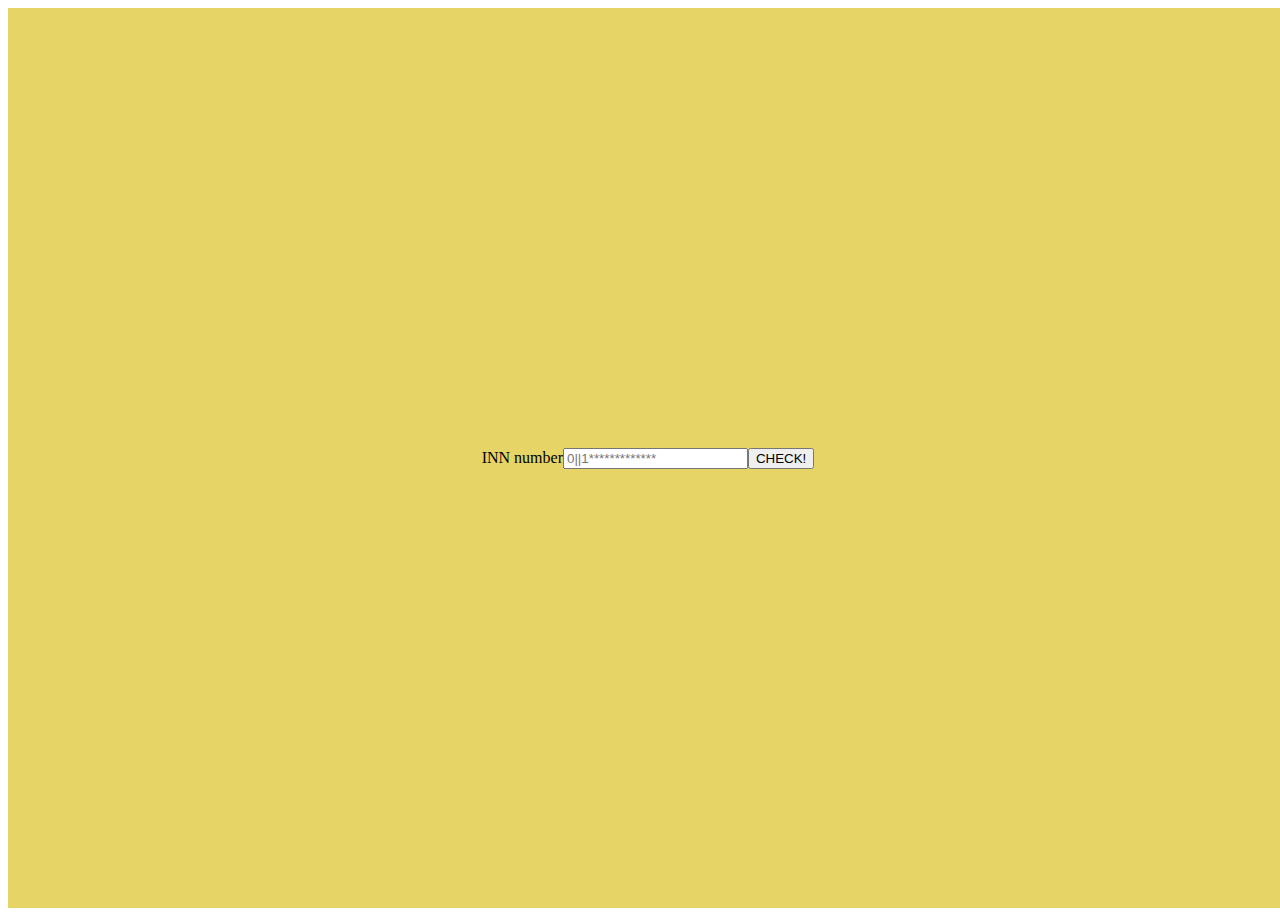
<file: dz_1/inn/index.html>
<!DOCTYPE html>
<html lang="en">
<head>
    <meta charset="UTF-8">
    <meta http-equiv="X-UA-Compatible" content="IE=edge">
    <meta name="viewport" content="width=device-width, initial-scale=1.0">
    <title>Document</title>
    <link rel="stylesheet" href="style.css">
</head>
<body>
    <div class="container">
        
        <label for="innInput">INN number</label>
        <input id="innInput" type="text" placeholder="0||1*************">
        
        
        <button class="innCheck">CHECK!</button>
        <span class="innResult"></span>
        
    </div>
    


    
    
</body>
<script src="app.js"></script>
</html>
</file>
<file: dz_1/inn/style.css>
.container{
    height: 100vh;
    width: 100vw;
    display: flex;
    justify-content: center;
    align-items: center;
    background-color: rgb(231, 212, 103);
    
    
}
</file>
